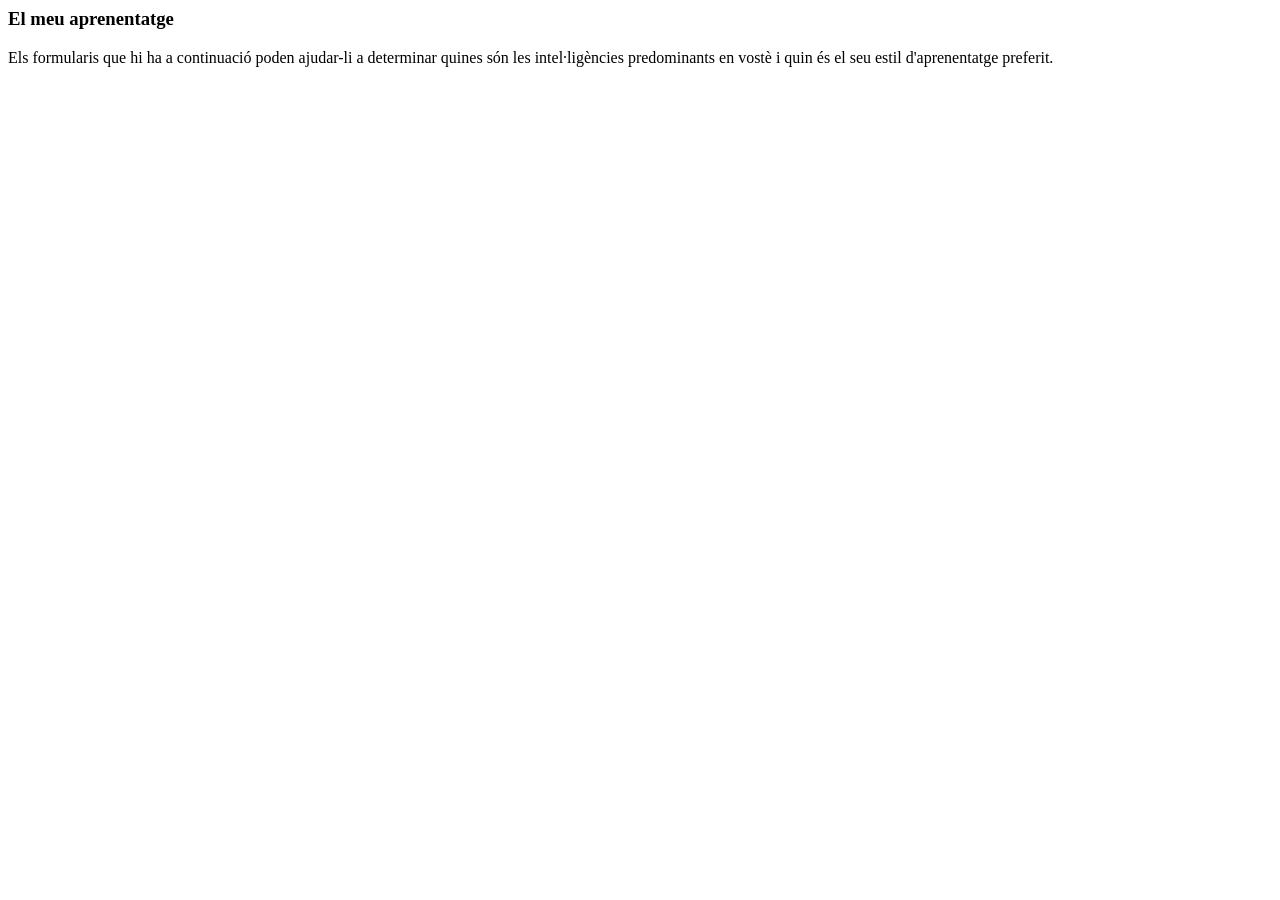
<file: artefact/learning/lang/ca.utf8/help/pages/index.html>
<!DOCTYPE HTML PUBLIC "-//W3C//DTD HTML 4.01 Transitional//EN">
<html><head></head><body><h3>El meu aprenentatge</h3>
<p>Els formularis que hi ha a continuació poden ajudar-li a determinar quines són les intel·ligències predominants en vostè i quin és el seu estil d'aprenentatge preferit.</p></body></html>
</file>
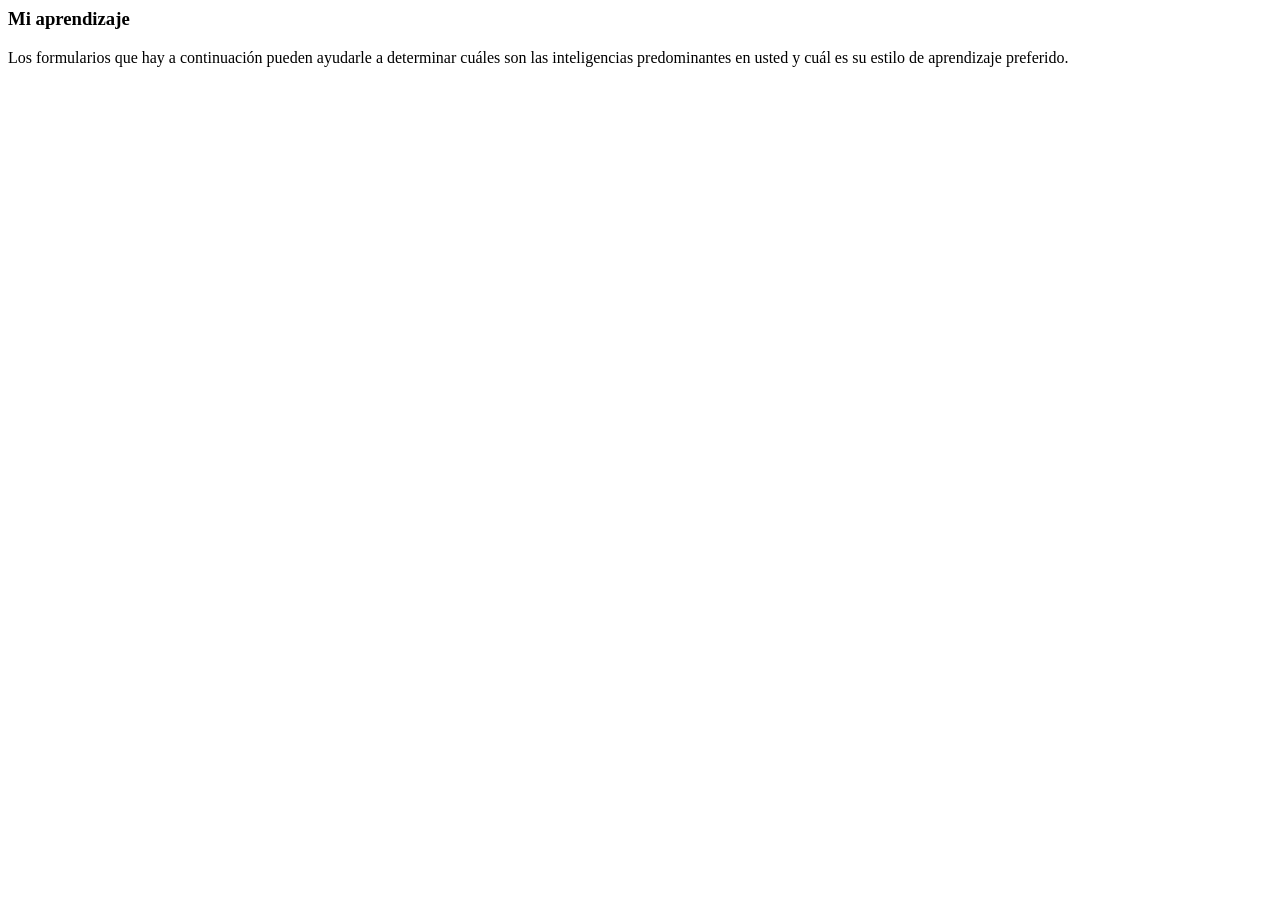
<file: artefact/learning/lang/es.utf8/help/pages/index.html>
<!DOCTYPE HTML PUBLIC "-//W3C//DTD HTML 4.01 Transitional//EN">
<html><head></head><body><h3>Mi aprendizaje</h3>
<p>Los formularios que hay a continuación pueden ayudarle a determinar cuáles son las inteligencias predominantes en usted y cuál es su estilo de aprendizaje preferido.</p></body></html>
</file>
